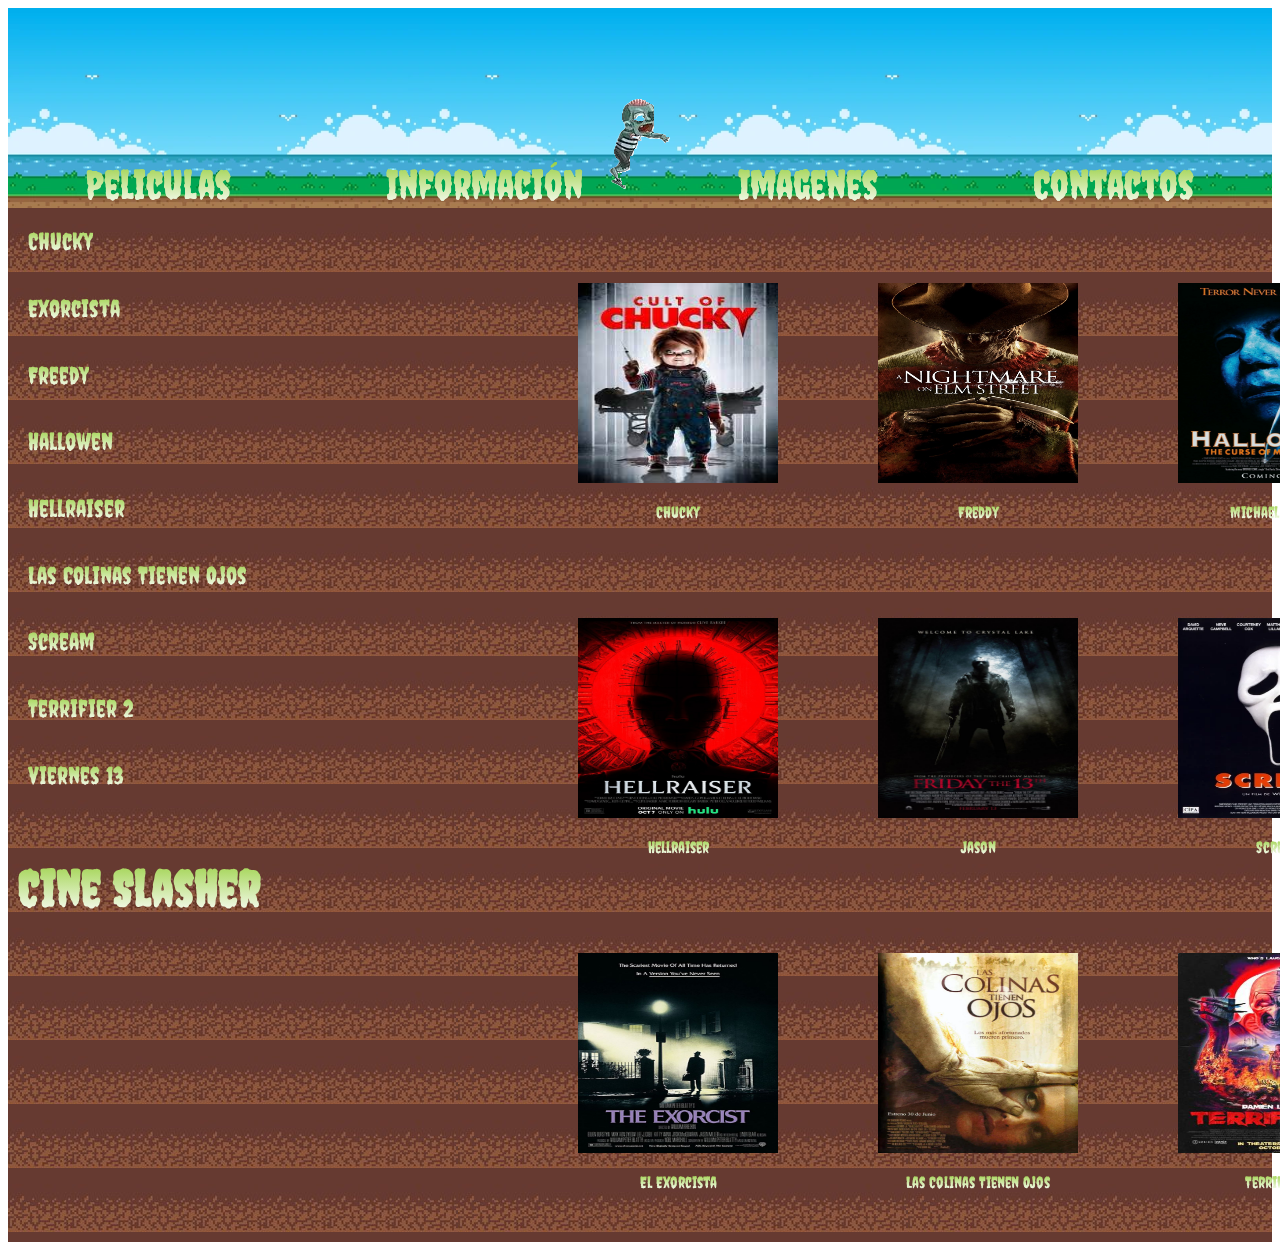
<file: index.html>
<!DOCTYPE html>
<html lang="en">

<head>
    <meta charset="UTF-8">
    <meta name="viewport" content="width=device-width, initial-scale=1.0">
    <title>Home</title>
    <!-- Fuente letras de terror -->
    <link rel="preconnect" href="https://fonts.googleapis.com">
    <link rel="preconnect" href="https://fonts.gstatic.com" crossorigin>
    <link href="https://fonts.googleapis.com/css2?family=Creepster&display=swap" rel="stylesheet">
    <!-- Fin letras terror -->
    <!-- Fuente letras de la pagina -->
    <link rel="preconnect" href="https://fonts.googleapis.com">
    <link rel="preconnect" href="https://fonts.gstatic.com" crossorigin>
    <link href="https://fonts.googleapis.com/css2?family=Honk&display=swap" rel="stylesheet">
    <!-- Fin letras pagina -->
    <link rel="stylesheet" href="css/styles.css">
    <link rel="icon" type="image/x-icon" href="css/Media/favicon.png">
</head>

<body>
    <header id="cabezera">
        <div id="muñeco"></div>
        <div id="navegador">
            <div><a href="Peliculas.html" target="_blank">Peliculas</a></div>
            <div><a href="Informacion.html" target="_blank">Información</a></div>
            <div><a href="Imagenes.html" target="_blank">Imagenes</a></div>
            <div><a href="Contactos.html" target="_blank">Contactos</a></div>
        </div>
    </header>
    <div id="contenedor">
        <nav id="lateral">
            <a href="Entrada-peliculas/Chucky.html">Chucky</a>
            <a href="Entrada-peliculas/Exorcista.html">Exorcista</a>
            <a href="Entrada-peliculas/Freddy.html">Freedy</a>
            <a href="https://www.universalpictures.es/micro/halloween-el-final">Hallowen</a>
            <a href="Entrada-peliculas/Hellraiser.html">Hellraiser</a>
            <a href="Entrada-peliculas/Las-colinas-tienen-ojos.html">Las Colinas Tienen Ojos</a>
            <a href="Entrada-peliculas/Scream.html">Scream</a>
            <a href="Entrada-peliculas/Terrifier-2.html">Terrifier 2</a>
            <a href="https://www.espinof.com/listas/todas-peliculas-viernes-13-ordenadas-peor-a-mejor">viernes 13</a>
        </nav>
        <div id="cuerpo">
            <section>
                <div><img src="css/Media/chucky.jpg" alt="chucky" width="200px" height="200px" title="Chucky"><br>
                    <p>Chucky</p>
                </div>
                <div><img src="css/Media/elmstreet.jpg" alt="Freddy" width="200px" height="200px" title="Freddy"><br>
                    <p>Freddy</p>
                </div>
                <div><img src="css/Media/Hallowen.jpg" alt="Michael mayers" width="200px" height="200px"
                        title="Michael mayers"><br>
                    <p>Michael mayers</p>
                </div>
                <div><img src="css/Media/Hellraiser.webp" alt="Hellraiser" width="200px" height="200px"
                        title="Hellraiser"><br>
                    <p>Hellraiser</p>
                </div>
                <div><img src="css/Media/viernes13.jpg" alt="Jason" width="200px" height="200px" title="Jason"><br>
                    <p>Jason</p>
                </div>
                <div><img src="css/Media/Scream.webp" alt="Scream" width="200px" height="200px" title="Scream"><br>
                    <p>Scream</p>
                </div>
                <div><img src="css/Media/el_exorcista.jpg" alt="el_exorcista" width="200px" height="200px"
                        title="el_exorcista"><br>
                    <p>El Exorcista</p>
                </div>
                <div><img src="css/Media/las_colinas_tienen_ojos.jpg" alt="las_colinas_tienen_ojos" width="200px"
                        height="200px" title="las_colinas_tienen_ojos"><br>
                    <p>Las Colinas Tienen Ojos</p>
                </div>
                <div><img src="css/Media/Terrifier_2.jpg" alt="Terrifier_2" width="200px" height="200px"
                        title="Terrifier_2"><br>
                    <p>Terrifier 2</p>
                </div>
            </section>
        </div>
        <H3>Cine Slasher</H3>
        <iframe width="560" height="315" src="https://www.youtube.com/embed/yyECAQ1a_KQ?si=SDh0PatxsQdamfme"
            title="YouTube video player" frameborder="0"
            allow="accelerometer; autoplay; clipboard-write; encrypted-media; gyroscope; picture-in-picture; web-share"
            allowfullscreen id="cuadro"></iframe>
    </div>
    <footer></footer>
</body>

</html>
</file>
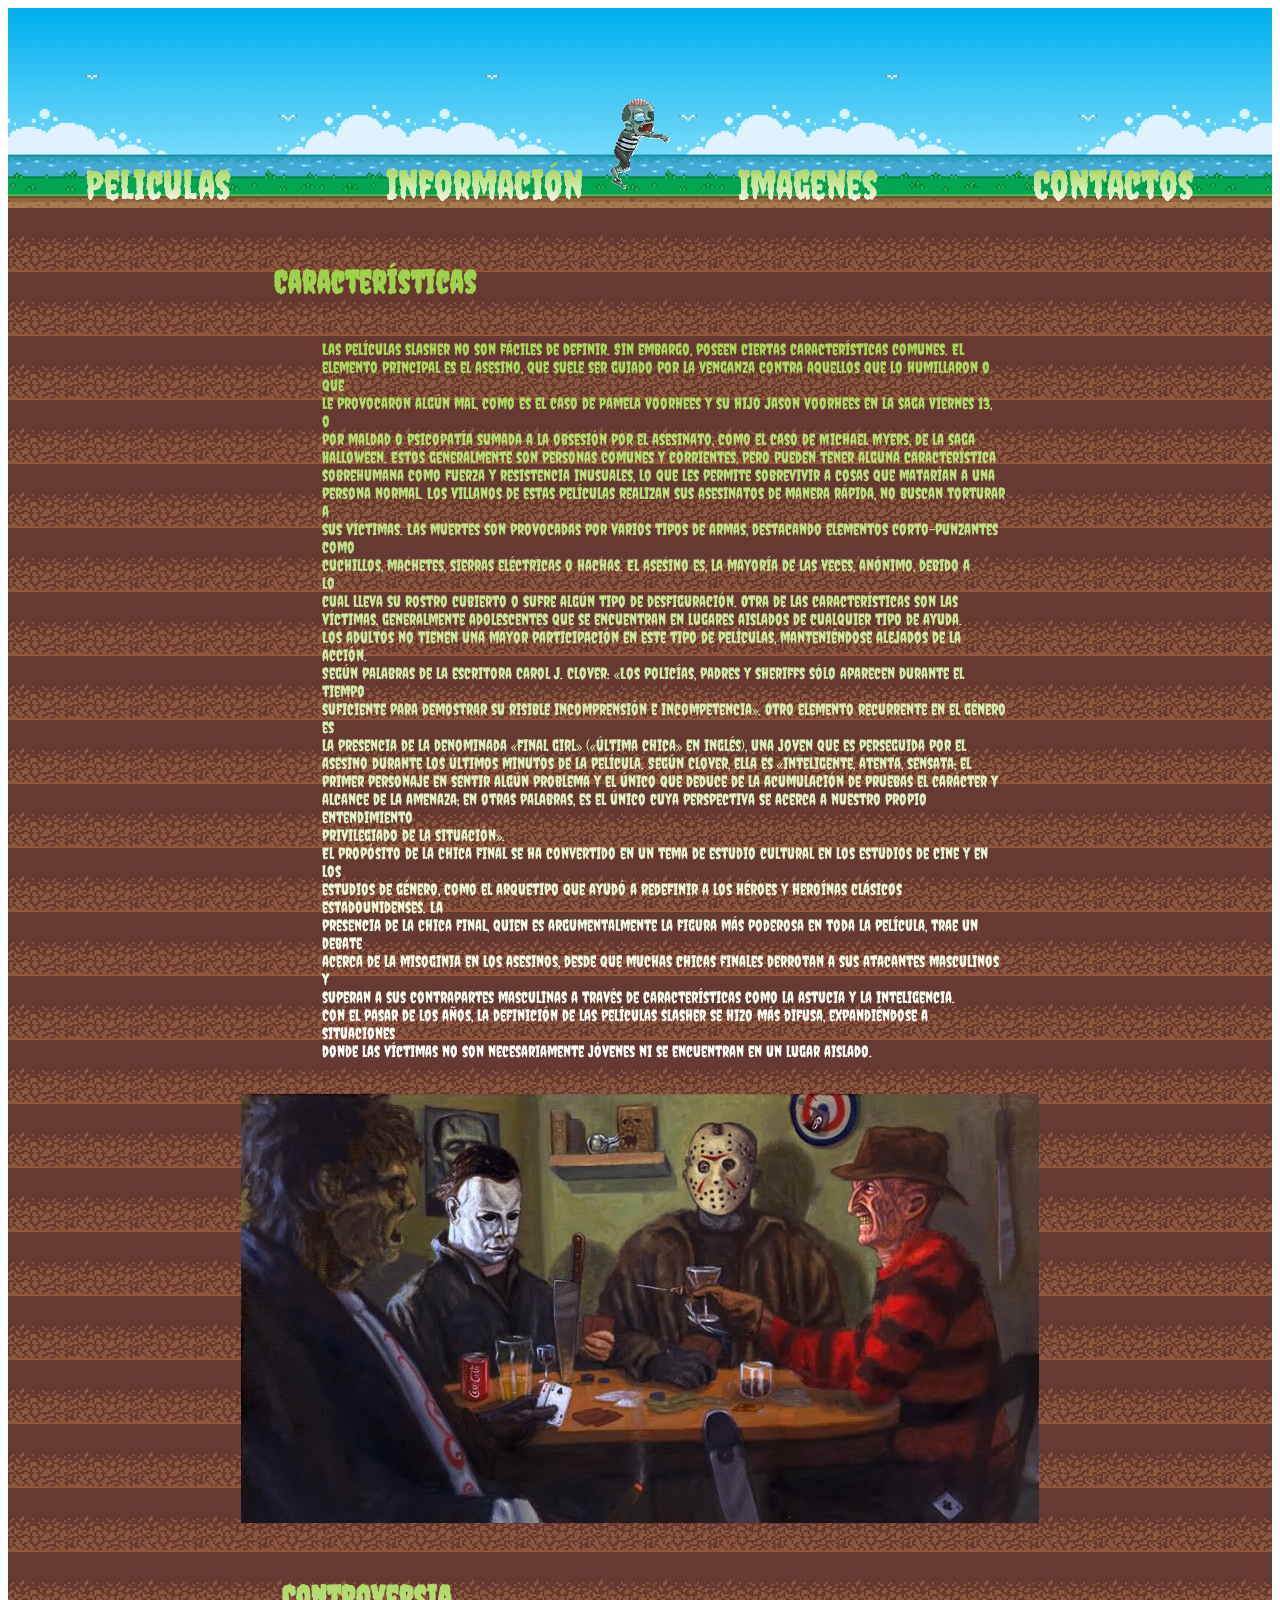
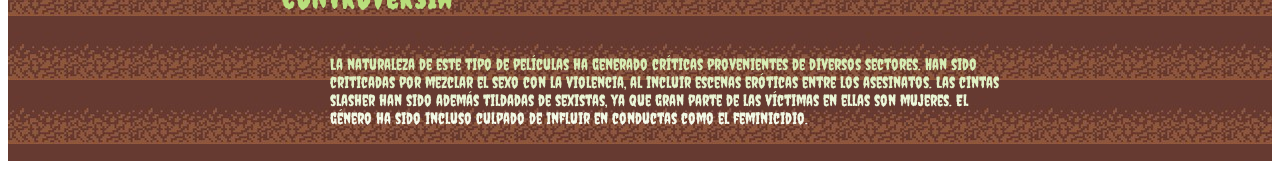
<file: Informacion.html>
<!DOCTYPE html>
<html lang="en">

<head>
    <meta charset="UTF-8">
    <meta name="viewport" content="width=device-width, initial-scale=1.0">
    <title>Información</title>
    <!-- Fuente letras de terror -->
    <link rel="preconnect" href="https://fonts.googleapis.com">
    <link rel="preconnect" href="https://fonts.gstatic.com" crossorigin>
    <link href="https://fonts.googleapis.com/css2?family=Creepster&display=swap" rel="stylesheet">
    <!-- Fin letras terror -->
    <!-- Fuente letras de la pagina -->
    <link rel="preconnect" href="https://fonts.googleapis.com">
    <link rel="preconnect" href="https://fonts.gstatic.com" crossorigin>
    <link href="https://fonts.googleapis.com/css2?family=Honk&display=swap" rel="stylesheet">
    <!-- Fin letras pagina -->
    <link rel="stylesheet" href="css/stylesInformacion.css">
    <link rel="icon" type="image/x-icon" href="css/Media/favicon.png">
</head>

<body>
    <header id="cabezera">
        <div id="muñeco"></div>
        <div id="navegador">
            <div><a href="Peliculas.html" target="_blank">Peliculas</a></div>
            <div><a href="Informacion.html" target="_blank">Información</a></div>
            <div><a href="Imagenes.html" target="_blank">Imagenes</a></div>
            <div><a href="Contactos.html" target="_blank">Contactos</a></div>
        </div>
    </header>
    <div id="cuerpo">
        <pre id="info">
            <h1>Características</h1>
            Las películas slasher no son fáciles de definir. Sin embargo, poseen ciertas características comunes. El
            elemento principal es el asesino, que suele ser guiado por la venganza contra aquellos que lo humillaron o
            que
            le provocaron algún mal, como es el caso de Pamela Voorhees y su hijo Jason Voorhees en la saga Viernes 13,
            o
            por maldad o psicopatía sumada a la obsesión por el asesinato, como el caso de Michael Myers, de la saga
            Halloween. Estos generalmente son personas comunes y corrientes, pero pueden tener alguna característica
            sobrehumana como fuerza y resistencia inusuales, lo que les permite sobrevivir a cosas que matarían a una
            persona normal. Los villanos de estas películas realizan sus asesinatos de manera rápida, no buscan torturar
            a
            sus víctimas. Las muertes son provocadas por varios tipos de armas, destacando elementos corto-punzantes
            como
            cuchillos, machetes, sierras eléctricas o hachas. El asesino es, la mayoría de las veces, anónimo, debido a
            lo
            cual lleva su rostro cubierto o sufre algún tipo de desfiguración. Otra de las características son las
            víctimas, generalmente adolescentes que se encuentran en lugares aislados de cualquier tipo de ayuda.
            Los adultos no tienen una mayor participación en este tipo de películas, manteniéndose alejados de la
            acción.
            Según palabras de la escritora Carol J. Clover: «Los policías, padres y sheriffs sólo aparecen durante el
            tiempo
            suficiente para demostrar su risible incomprensión e incompetencia». Otro elemento recurrente en el género
            es
            la presencia de la denominada «final girl» («última chica» en inglés), una joven que es perseguida por el
            asesino durante los últimos minutos de la película. Según Clover, ella es «inteligente, atenta, sensata; el
            primer personaje en sentir algún problema y el único que deduce de la acumulación de pruebas el carácter y
            alcance de la amenaza; en otras palabras, es el único cuya perspectiva se acerca a nuestro propio
            entendimiento
            privilegiado de la situación».
            El propósito de la chica final se ha convertido en un tema de estudio cultural en los estudios de cine y en
            los
            estudios de género, como el arquetipo que ayudó a redefinir a los héroes y heroínas clásicos
            estadounidenses. La
            presencia de la chica final, quien es argumentalmente la figura más poderosa en toda la película, trae un
            debate
            acerca de la misoginia en los asesinos, desde que muchas chicas finales derrotan a sus atacantes masculinos
            y
            superan a sus contrapartes masculinas a través de características como la astucia y la inteligencia.
            Con el pasar de los años, la definición de las películas slasher se hizo más difusa, expandiéndose a
            situaciones
            donde las víctimas no son necesariamente jóvenes ni se encuentran en un lugar aislado.
        </pre>
        <img src="css/Media/Jugandoenmesa.jpg" alt="">
        <pre id="info">
            <h1>Controversia</h1>
            La naturaleza de este tipo de películas ha generado críticas provenientes de diversos sectores. Han sido
            criticadas por mezclar el sexo con la violencia, al incluir escenas eróticas entre los asesinatos. Las cintas
            slasher han sido además tildadas de sexistas, ya que gran parte de las víctimas en ellas son mujeres. El
            género ha sido incluso culpado de influir en conductas como el feminicidio.
        </pre>
    </div>
</body>

</html>
</file>
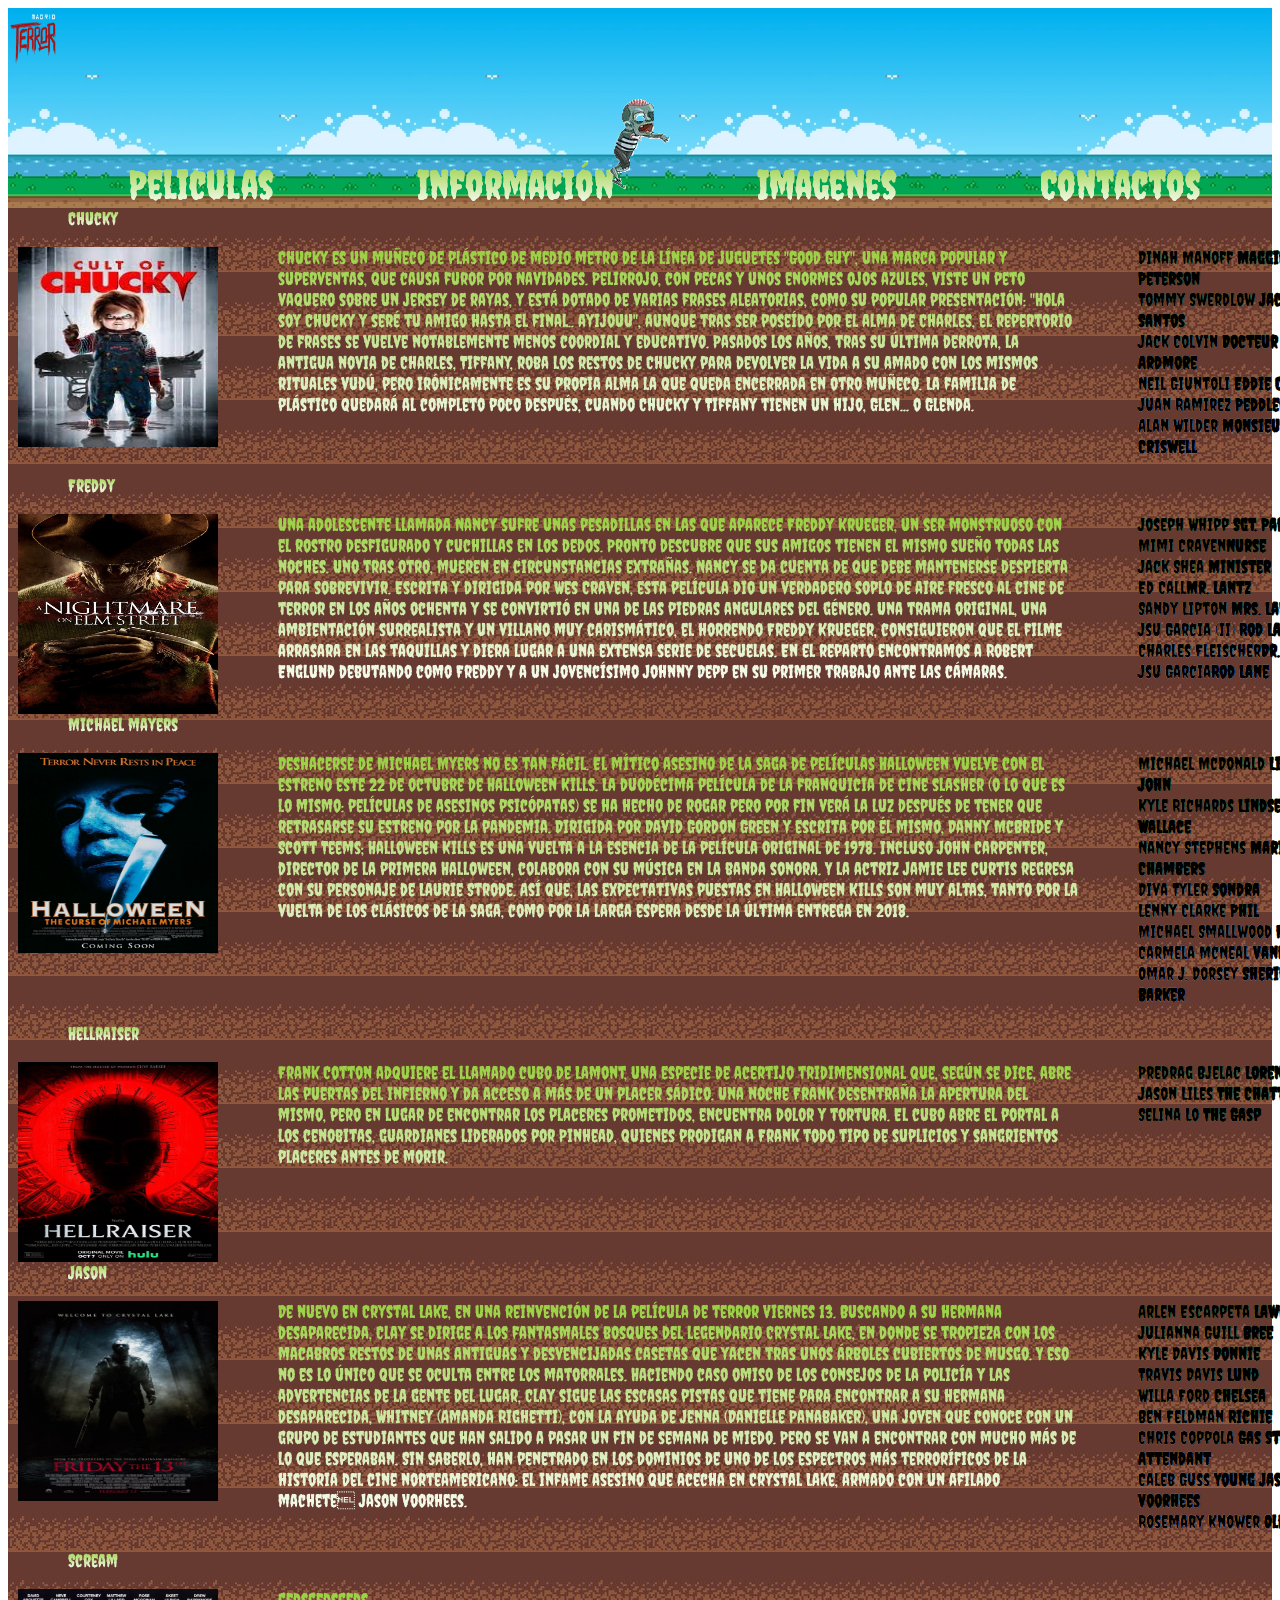
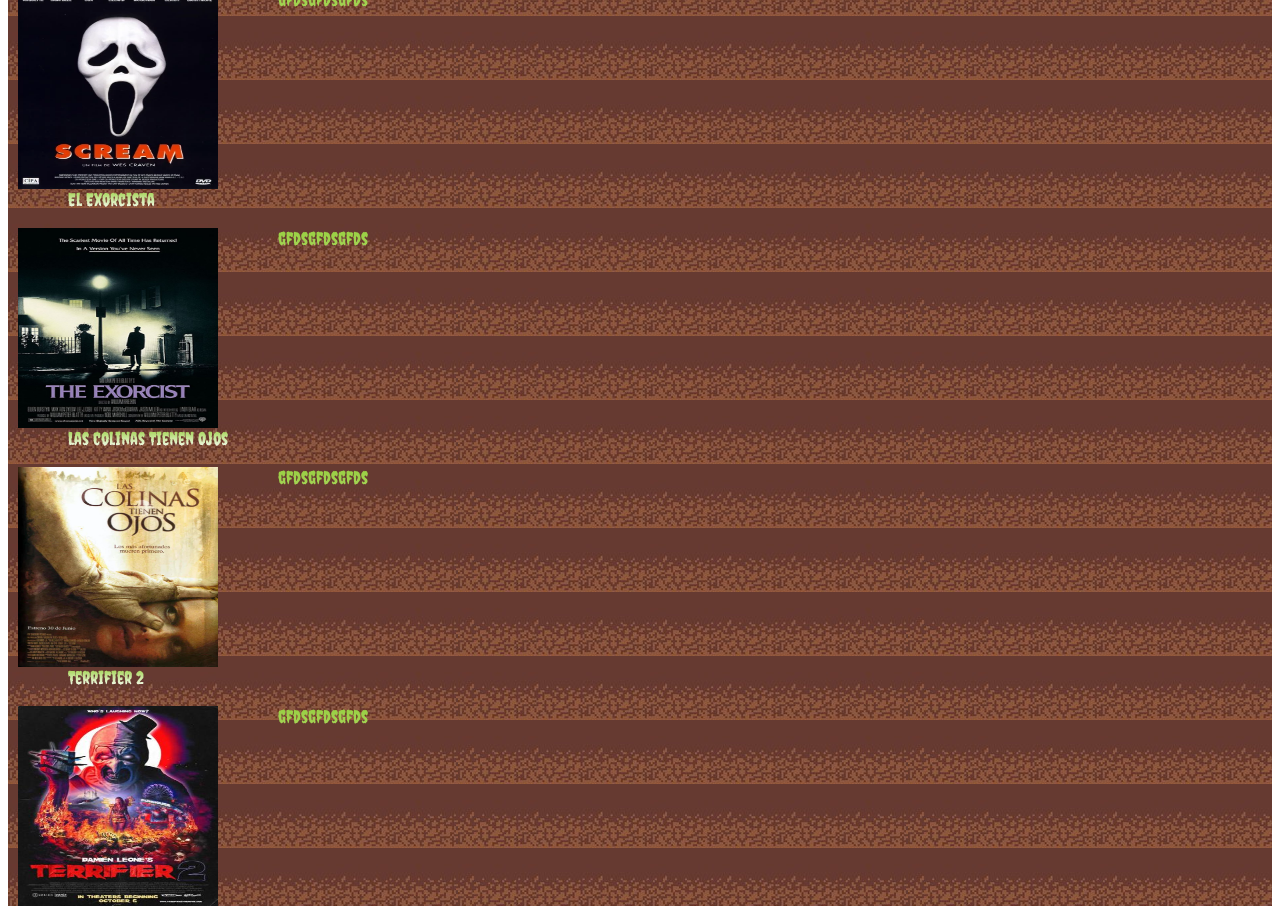
<file: Peliculas.html>
<!DOCTYPE html>
<html lang="en">

<head>
    <meta charset="UTF-8">
    <meta name="viewport" content="width=device-width, initial-scale=1.0">
    <title>Peliculas</title>
    <!-- Fuente letras de terror -->
    <link rel="preconnect" href="https://fonts.googleapis.com">
    <link rel="preconnect" href="https://fonts.gstatic.com" crossorigin>
    <link href="https://fonts.googleapis.com/css2?family=Creepster&display=swap" rel="stylesheet">
    <!-- Fin letras terror -->
    <!-- Fuente letras de la pagina -->
    <link rel="preconnect" href="https://fonts.googleapis.com">
    <link rel="preconnect" href="https://fonts.gstatic.com" crossorigin>
    <link href="https://fonts.googleapis.com/css2?family=Honk&display=swap" rel="stylesheet">
    <!-- Fin letras pagina -->
    <link rel="stylesheet" href="css/stylesPeliculas.css">
    <link rel="icon" type="image/x-icon" href="css/Media/favicon.png">
</head>

<body>
    <header id="cabezera">
        <span><a href="index.html"><img src="css/Media/favicon.png" alt="logo"  width="50px" height="50px"></a></span>
        <div id="muñeco"></div>
        <div id="navegador">
            <div><a href="Peliculas.html" target="_blank">Peliculas</a></div>
            <div><a href="Informacion.html" target="_blank">Información</a></div>
            <div><a href="Imagenes.html" target="_blank">Imagenes</a></div>
            <div><a href="Contactos.html" target="_blank">Contactos</a></div>
        </div>
    </header>
    <div id="contenedor">
        <p>Chucky</p>
        <div><img src="css/Media/chucky.jpg" alt="chucky" width="200px" height="200px" title="Chucky">
            <p class="P1">Chucky es un muñeco de plástico de medio metro de la línea de juguetes "Good Guy", una marca popular y
                superventas, que causa furor por Navidades. Pelirrojo, con pecas y unos enormes ojos azules, viste un
                peto vaquero sobre un jersey de rayas, y está dotado de varias frases aleatorias, como su popular
                presentación: "Hola soy Chucky y seré tu amigo hasta el final.. ayijouu", aunque tras ser poseído por el
                alma de Charles, el repertorio de frases se vuelve notablemente menos coordial y educativo.
                Pasados los años, tras su última derrota, la antigua novia de Charles, Tiffany, roba los restos de
                Chucky para devolver la vida a su amado con los mismos rituales vudú, pero irónicamente es su propia
                alma la que queda encerrada en otro muñeco. La familia de plástico quedará al completo poco después,
                cuando Chucky y Tiffany tienen un hijo, Glen... o Glenda.</p>
            <p style="color:black;">
                Dinah Manoff <b>Maggie Peterson</b><br>
                Tommy Swerdlow <b>Jack Santos</b><br>
                Jack Colvin <b>Docteur Ardmore</b><br>
                Neil Giuntoli <b>Eddie Caput</b><br>
                Juan Ramirez <b>Peddler</b><br>
                Alan Wilder <b>Monsieur Criswell</b>
            </p>
        </div>
        <p>Freddy</p>
        <div><img src="css/Media/elmstreet.jpg" alt="Freddy" width="200px" height="200px" title="Freddy">
            <p class="P1">
                Una adolescente llamada Nancy sufre unas pesadillas en las que aparece Freddy Krueger, un ser monstruoso
                con el rostro desfigurado y cuchillas en los dedos. Pronto descubre que sus amigos tienen el mismo sueño
                todas las noches. Uno tras otro, mueren en circunstancias extrañas. Nancy se da cuenta de que debe
                mantenerse despierta para sobrevivir.

                Escrita y dirigida por Wes Craven, esta película dio un verdadero soplo de aire fresco al cine de terror
                en los años ochenta y se convirtió en una de las piedras angulares del género. Una trama original, una
                ambientación surrealista y un villano muy carismático, el horrendo Freddy Krueger, consiguieron que el
                filme arrasara en las taquillas y diera lugar a una extensa serie de secuelas. En el reparto encontramos
                a Robert Englund debutando como Freddy y a un jovencísimo Johnny Depp en su primer trabajo ante las
                cámaras.
            </p>
            <p style="color: black;">
                Joseph Whipp <b>Sgt. Parker</b><br>
                Mimi Craven<b>Nurse</b><br>
                Jack Shea <b>Minister</b><br>
                Ed Call<b>Mr. Lantz</b><br>
                Sandy Lipton <b>Mrs. Lantz</b><br>
                Jsu Garcia (II) <b>Rod Lane</b><br>
                Charles Fleischer<b>Dr. King</b><br>
                Jsu Garcia<b>Rod Lane</b>
            </p>
        </div>
        <p>Michael mayers</p>
        <div><img src="css/Media/Hallowen.jpg" alt="Michael mayers" width="200px" height="200px" title="Michael mayers">
            <p class="P1">Deshacerse de Michael Myers no es tan fácil. El mítico asesino de la saga de películas Halloween vuelve
                con el estreno este 22 de octubre de Halloween Kills. La duodécima película de la franquicia de cine
                slasher (o lo que es lo mismo: películas de asesinos psicópatas) se ha hecho de rogar pero por fin verá
                la luz después de tener que retrasarse su estreno por la pandemia.

                Dirigida por David Gordon Green y escrita por él mismo, Danny McBride y Scott Teems; Halloween Kills es
                una vuelta a la esencia de la película original de 1978. Incluso John Carpenter, director de la primera
                Halloween, colabora con su música en la banda sonora. Y la actriz Jamie Lee Curtis regresa con su
                personaje de Laurie Strode. Así que, las expectativas puestas en Halloween Kills son muy altas, tanto
                por la vuelta de los clásicos de la saga, como por la larga espera desde la última entrega en 2018.</p>
            <p style="color: black;">
                Michael McDonald <b>Little John</b><br>
                Kyle Richards <b>Lindsey Wallace</b><br>
                Nancy Stephens <b>Marion Chambers</b><br>
                Diva Tyler <b>Sondra</b><br>
                Lenny Clarke <b>Phil</b><br>
                Michael Smallwood <b>Marcus</b><br>
                Carmela McNeal <b>Vanessa</b><br>
                Omar J. Dorsey <b>Sheriff Barker</b>
            </p>
        </div>
        <p>Hellraiser</p>
        <div><img src="css/Media/Hellraiser.webp" alt="Hellraiser" width="200px" height="200px" title="Hellraiser">
            <p class="P1">Frank Cotton adquiere el llamado cubo de Lamont, una especie de acertijo tridimensional que, según se
                dice, abre las puertas del infierno y da acceso a más de un placer sádico. Una noche Frank desentraña la
                apertura del mismo, pero en lugar de encontrar los placeres prometidos, encuentra dolor y tortura. El
                cubo abre el portal a los cenobitas, guardianes liderados por Pinhead, quienes prodigan a Frank todo
                tipo de suplicios y sangrientos placeres antes de morir.</p>
            <p style="color: black;">
                Predrag Bjelac <b>Lorenz</b><br>
                Jason Liles <b>The Chatterer</b><br>
                Selina Lo <b>The Gasp</b><br>
            </p>
        </div>
        <p>Jason</p>
        <div><img src="css/Media/viernes13.jpg" alt="Jason" width="200px" height="200px" title="Jason">
            <p class="P1">De nuevo en Crystal Lake, en una reinvención de la película de terror Viernes 13. Buscando a su hermana
                desaparecida, Clay se dirige a los fantasmales bosques del legendario Crystal Lake, en donde se tropieza
                con los macabros restos de unas antiguas y desvencijadas casetas que yacen tras unos árboles cubiertos
                de musgo.

                Y eso no es lo único que se oculta entre los matorrales.

                Haciendo caso omiso de los consejos de la policía y las advertencias de la gente del lugar, Clay sigue
                las escasas pistas que tiene para encontrar a su hermana desaparecida, Whitney (Amanda Righetti), con la
                ayuda de Jenna (Danielle Panabaker), una joven que conoce con un grupo de estudiantes que han salido a
                pasar un fin de semana de miedo. Pero se van a encontrar con mucho más de lo que esperaban.

                Sin saberlo, han penetrado en los dominios de uno de los espectros más terroríficos de la historia del
                cine norteamericano: el infame asesino que acecha en Crystal Lake, armado con un afilado machete Jason
                Voorhees.</p>
            <p style="color: black;">
                Arlen Escarpeta <b>Lawrence</b><br>
                Julianna Guill <b>Bree</b><br>
                Kyle Davis <b>Donnie</b><br>
                Travis Davis <b>Lund</b><br>
                Willa Ford <b>Chelsea</b><br>
                Ben Feldman <b>Richie</b><br>
                Chris Coppola <b>Gas Station Attendant</b><br>
                Caleb Guss <b>Young Jason Voorhees</b><br>
                Rosemary Knower <b>Old Lady</b><br>
            </p>
        </div>
        <p>Scream</p>
        <div><img src="css/Media/Scream.webp" alt="Scream" width="200px" height="200px" title="Scream">
            <p>gfdsgfdsgfds</p>
        </div>
        <p>El Exorcista</p>
        <div><img src="css/Media/el_exorcista.jpg" alt="el_exorcista" width="200px" height="200px" title="el_exorcista">
            <p>gfdsgfdsgfds</p>
        </div>
        <p>Las Colinas Tienen Ojos</p>
        <div><img src="css/Media/las_colinas_tienen_ojos.jpg" alt="las_colinas_tienen_ojos" width="200px" height="200px"
                title="las_colinas_tienen_ojos">
            <p>gfdsgfdsgfds</p>
        </div>
        <p>Terrifier 2</p>
        <div><img src="css/Media/Terrifier_2.jpg" alt="Terrifier_2" width="200px" height="200px" title="Terrifier_2">
            <p>gfdsgfdsgfds</p>
        </div>
    </div>
</body>

</html>
</file>
<file: css/styles.css>
a{
    text-decoration: none;
    background: linear-gradient(#98CF40, rgb(255, 255, 255));
    -webkit-background-clip: text;
    color: transparent;
}

/* HEADER */


#cabezera {
    position: relative;
    display: flex;
    justify-content: center;
    align-items: end;
    width: 100%;
    height: 200px;
    background: url(Media/Nubes.webp);
    background-size: contain;
    animation: paisaje 2s linear infinite;
}

@keyframes paisaje {
    0% {
        background-position: 0px;
    }

    100% {
        background-position: -600px;
    }
}

#muñeco {
    /*se crea un fondo de imagen con un zombi*/
    position: absolute;
    height: 120px;
    width: 85px;
    background-image: url(Media/Zombies.png);
    animation: correr 2s infinite steps(5);
    /*se ponen tantos steps como sprite tenga la imagen*/
}

@keyframes correr {
    0% {
        background-position: 0px;
    }

    100% {
        background-position: -456px;
    }
}

#navegador {
    display: flex;
    justify-content: space-around;
    width: 100%;
}

#navegador div {
    font-family: "Creepster", system-ui;
    text-decoration: none;
    font-size: 40px;
    background: linear-gradient(#98CF40, rgb(255, 255, 255));
    -webkit-background-clip: text;
    color: transparent;
}
/* FIN HEADER */
/* CONTENEDOR */
#contenedor {
    display: grid;
    background-repeat: repeat;
    background-image: url(Media/68744923-pixel-arte-del-juego-del-túnel-subterráneo-de-fondo-con-tierra-y-hierba.jpg);
}

/* FIN CONTENEDOR */
/* Barra de navegacion lateral */
#lateral {
    margin-bottom: 0%;
    margin-left: 20px;
    display: flex;
    flex-direction: column;
    justify-content: space-around;
    width: 20%;
    height: 600px;
}


#lateral a {
    width: max-content;
    text-decoration: none;
    color: beige;
    font-family: "Creepster", system-ui;
    background: linear-gradient(#98CF40, rgb(255, 255, 255));
    -webkit-background-clip: text;
    color: transparent;
    font-size: x-large;
    margin-bottom: 0%;
}

#lateral a:hover {
    scale: 1.1;
}

/* BARRA LATERAL FIN */
/* CUERPO */
#cuerpo {
    grid-column: 2;
    grid-row: 1 / span 3;
    display: grid;
    height: 100%;
    width: 80%;
}

/* Section */
section div p {
    font-family: "Creepster", system-ui;
    font-size: medium;
    background: linear-gradient(#98CF40, rgb(255, 255, 255));
    -webkit-background-clip: text;
    color: transparent;
}

section {
    margin-top: 50px;
    display: grid;
    grid-template-columns: repeat(3, 200px);
    justify-content: center;
    align-items: center;
    gap: 20px 100px;
}


section div {
    margin-bottom: 10px;
    text-align: center;
}

section div:hover {
    scale: 1.4;
}

/* FIN Section */
/* IFRAME */
h3 {
    margin-left: 10px;
    font-family: "Creepster", system-ui;
    background: linear-gradient(#98CF40, rgb(255, 255, 255));
    -webkit-background-clip: text;
    color: transparent;
    font-size: 50px;
    margin-bottom: 0%;
}

#cuadro {
    margin-top: 0%;
    margin-left: 10px;
    margin-bottom: 10px;
}
</file>
<file: css/stylesInformacion.css>
a{
    text-decoration: none;
    background: linear-gradient(#98CF40, rgb(255, 255, 255));
    -webkit-background-clip: text;
    color: transparent;
}


/* HEADER */
#cabezera {
    position: relative;
    display: flex;
    justify-content: center;
    align-items: end;
    width: 100%;
    height: 200px;
    background: url(Media/Nubes.webp);
    background-size: contain;
    animation: paisaje 2s linear infinite;
}

@keyframes paisaje {
    0% {
        background-position: 0px;
    }

    100% {
        background-position: -600px;
    }
}

#muñeco {
    /*se crea un fondo de imagen con un zombi*/
    position: absolute;
    height: 120px;
    width: 85px;
    background-image: url(Media/Zombies.png);
    animation: correr 2s infinite steps(5);
    /*se ponen tantos steps como sprite tenga la imagen*/
}

@keyframes correr {
    0% {
        background-position: 0px;
    }

    100% {
        background-position: -456px;
    }
}

#navegador {
    display: flex;
    justify-content: space-around;
    width: 100%;
}

#navegador div {
    font-family: "Creepster", system-ui;
    text-decoration: none;
    font-size: 40px;
    background: linear-gradient(#98CF40, rgb(255, 255, 255));
    -webkit-background-clip: text;
    color: transparent;
}
/* FIN HEADER */
/* CUERPO */
#cuerpo{
    flex-direction: column;
    display: flex;
    justify-content: center;
    align-items: center;
    background-repeat: repeat;
    background-image: url(Media/68744923-pixel-arte-del-juego-del-túnel-subterráneo-de-fondo-con-tierra-y-hierba.jpg);
}

#info{
    font-family: "Creepster", system-ui;
    background: linear-gradient(#98CF40, rgb(255, 255, 255));
    -webkit-background-clip: text;
    color: transparent;
}
/* FIN CUERPO */
</file>
<file: css/stylesPeliculas.css>
a{
    text-decoration: none;
    background: linear-gradient(#98CF40, rgb(255, 255, 255));
    -webkit-background-clip: text;
    color: transparent;
}

/* HEADER */

span{
    margin-bottom: 140px;
}



#cabezera {
    position: relative;
    display: flex;
    justify-content: center;
    align-items: end;
    width: 100%;
    height: 200px;
    background: url(Media/Nubes.webp);
    background-size: contain;
    animation: paisaje 2s linear infinite;
}

@keyframes paisaje {
    0% {
        background-position: 0px;
    }

    100% {
        background-position: -600px;
    }
}

#muñeco {
    /*se crea un fondo de imagen con un zombi*/
    position: absolute;
    height: 120px;
    width: 85px;
    background-image: url(Media/Zombies.png);
    animation: correr 2s infinite steps(5);
    /*se ponen tantos steps como sprite tenga la imagen*/
}

@keyframes correr {
    0% {
        background-position: 0px;
    }

    100% {
        background-position: -456px;
    }
}

#navegador {
    display: flex;
    justify-content: space-around;
    width: 100%;
}

#navegador div {
    font-family: "Creepster", system-ui;
    text-decoration: none;
    font-size: 40px;
    background: linear-gradient(#98CF40, rgb(255, 255, 255));
    -webkit-background-clip: text;
    color: transparent;
}
/* FIN HEADER */
/* CONTENEDOR */
#contenedor {
    display: grid;
    background-repeat: repeat;
    background-image: url(Media/68744923-pixel-arte-del-juego-del-túnel-subterráneo-de-fondo-con-tierra-y-hierba.jpg);
}

.P1{
    width: 800px;
}

div p {
    font-family: "Creepster", system-ui;
    font-size: medium;
    background: linear-gradient(#98CF40, rgb(255, 255, 255));
    -webkit-background-clip: text;
    color: transparent;
    width: 200px;
    margin-left: 60px;
    margin-right: 0px;
    margin-top: 0%;
    font-size: large;
}

#contenedor div{
    display: flex;
    flex-direction: row;
}

#contenedor img{
    margin-left: 10px;
}
</file>
